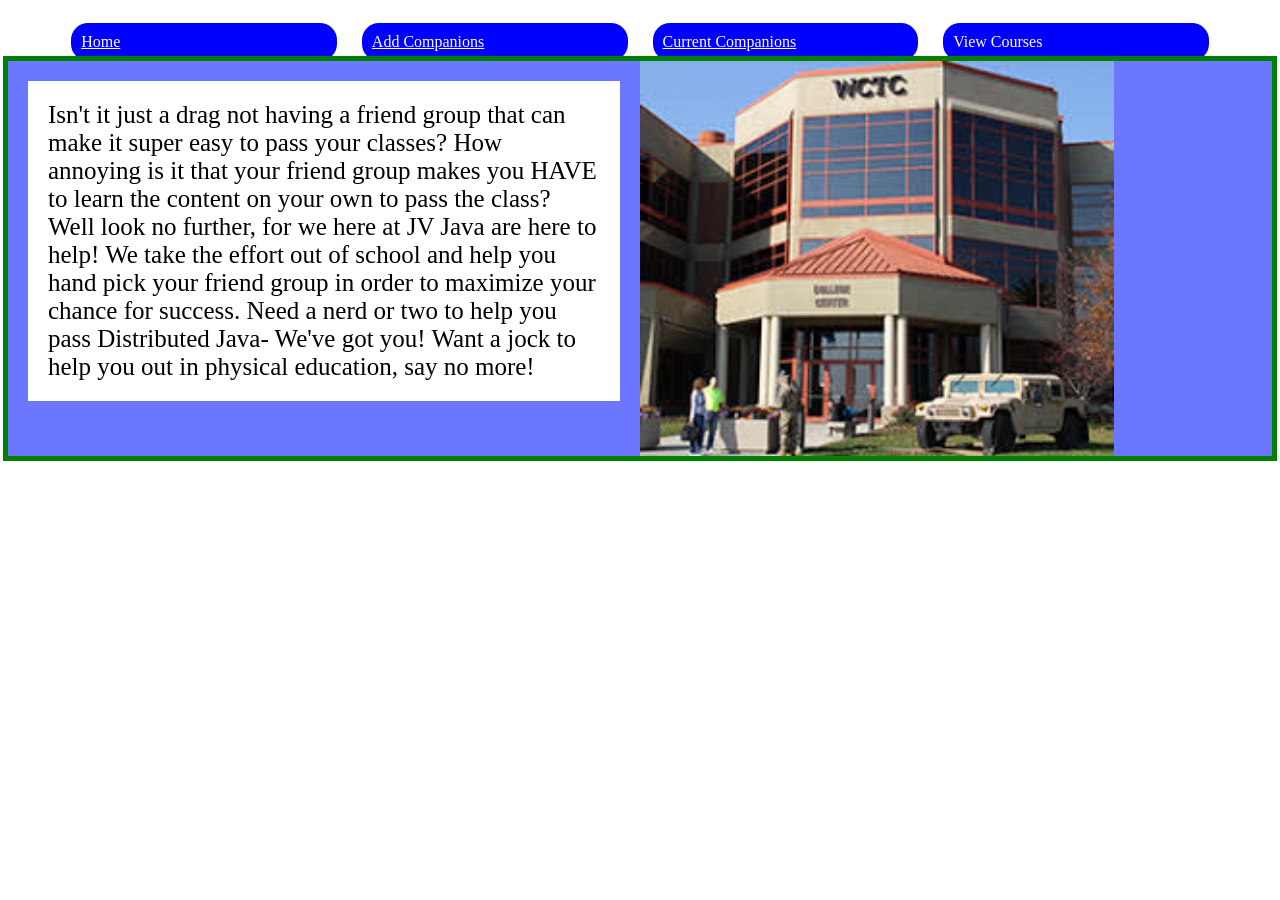
<file: index.html>
<!DOCTYPE html>
<html lang="en">
<head>
    <link rel="stylesheet" href="allStyles.css">
    <meta charset="UTF-8">
    <title>Title</title>

</head>
<body>
        <div class="navigationWrapper">
            <a href="index.html" id="indexPage" class="urlNav">
                Home
            </a>
            <a href="companions.html" id="companionsPage" class="urlNav">
                Add Companions
            </a>
            <a href="currentCompanions.html" id="currentCompanionsPage" class="urlNav">
                Current Companions
            </a>
            <div href="courses" id="coursePage" class="urlNav">
                View Courses
            </div>
        </div>
        <div id="content">
        <div class="homeInfo">
            <p class="pageText">Isn't it just a drag not having a friend group that can make it super easy to pass your classes? How annoying is it that your
                friend group makes you HAVE to learn the content on your own to pass the class? Well look no further, for we here at JV Java are here to help! We
            take the effort out of school and help you hand pick your friend group in order to maximize your chance for success. Need a nerd or two to help you pass
            Distributed Java- We've got you! Want a jock to help you out in physical education, say no more!</p>
            <img src="img/wctc.jpg" width="75%">
        </div>
    </div>
</body>
<script src="https://code.jquery.com/jquery-3.4.1.min.js">
</script>
<script src="src/test.js"></script>
</html>
</file>
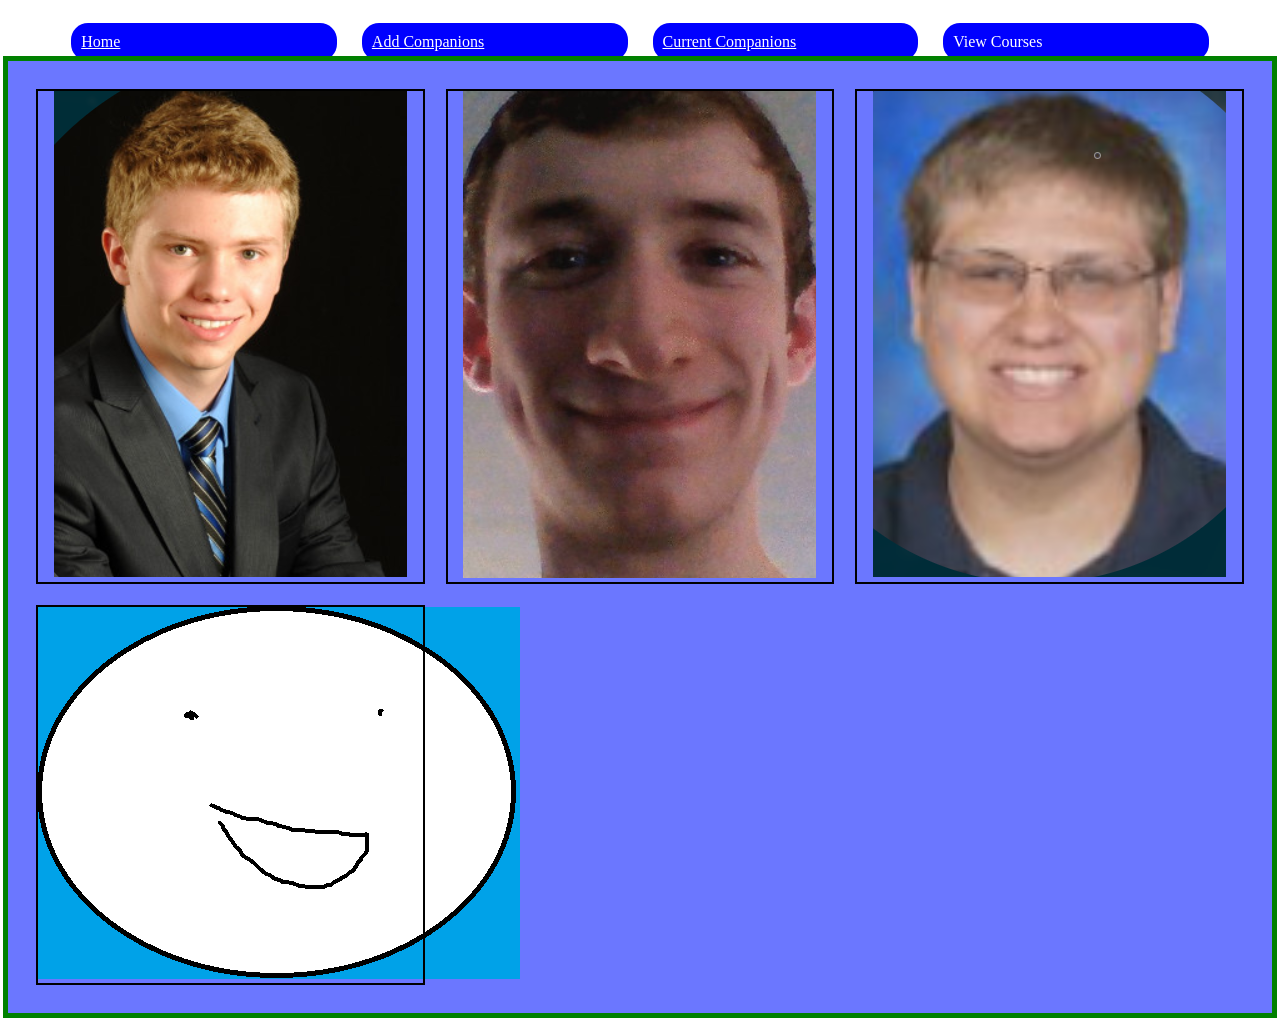
<file: companions.html>
<!DOCTYPE html>
<html lang="en">
<head>
    <link rel="stylesheet" href="allStyles.css">

    <meta charset="UTF-8">
    <title>Title</title>
</head>
<body>
    <div class="navigationWrapper">
        <a href="index.html" id="indexPage" class="urlNav">
            Home
        </a>
        <a href="companions.html" id="companionsPage" class="urlNav">
            Add Companions
        </a>
        <a href="currentCompanions.html" id="currentCompanionsPage" class="urlNav">
            Current Companions
        </a>
        <div href="courses" id="coursePage" class="urlNav">
            View Courses
        </div>
    </div>
    <div id="content">
        <div class = "companionSummary">
            <div class="person">
                <a href="noah.html">
                    <img src="img/noah.png" class="companionImage">
                </a>
            </div>

            <div class="person">
                <img src="img/cyrus.png" class="companionImage" >
            </div>

            <div class="person">
                <img src="img/lavendor.png"  class="companionImage" >
            </div>

            <div class="person">
                <img src="img/testing.png"  class="companionImage">
            </div>

        </div>
    </div>


</body>
<script src="https://code.jquery.com/jquery-3.4.1.min.js"></script>
<script src="source.js"></script>
</html>
</file>
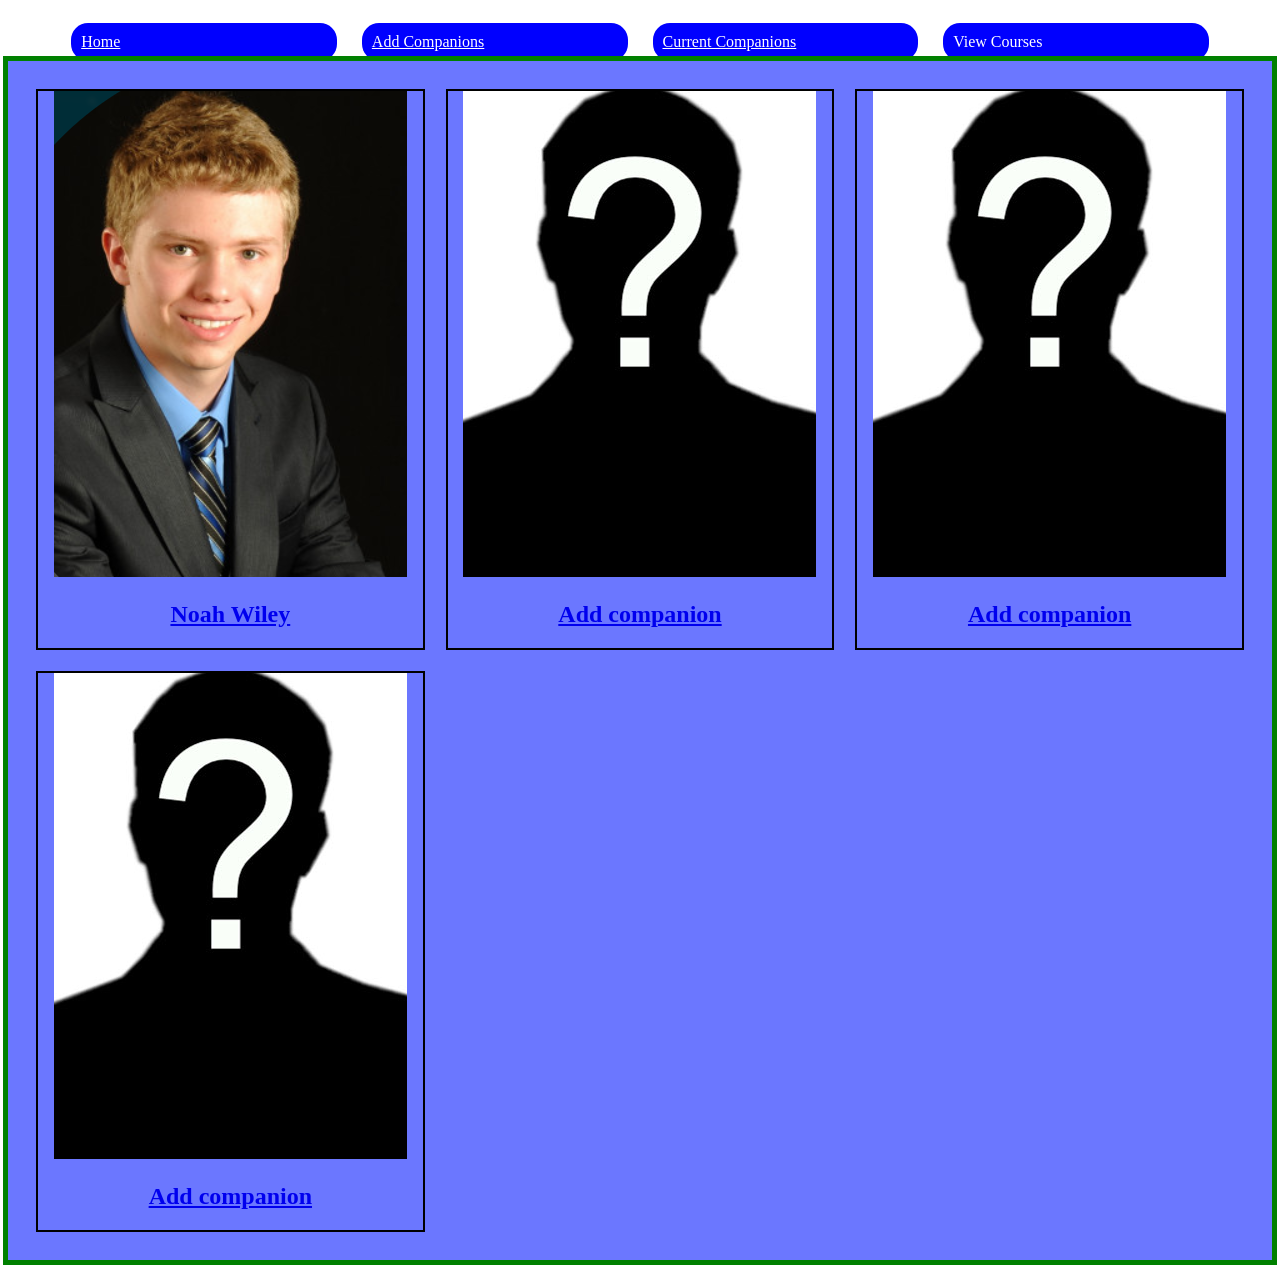
<file: currentCompanions.html>
<!DOCTYPE html>
<html lang="en">
<head>
    <link rel="stylesheet" href="allStyles.css">

    <meta charset="UTF-8">
    <title>Title</title>
</head>
<body>
<div class="navigationWrapper">
    <a href="index.html" id="indexPage" class="urlNav">
        Home
    </a>
    <a href="companions.html" id="companionsPage" class="urlNav">
        Add Companions
    </a>
    <a href="currentCompanions.html" id="currentCompanionsPage" class="urlNav">
        Current Companions
    </a>
    <div href="courses" id="coursePage" class="urlNav">
        View Courses
    </div>
</div>
<div id="content">
    <div class = "companionSummary">
        <div class="person">
            <a href="noah.html">
                <img src="img/noah.png" class="companionImage">
                <h2>Noah Wiley</h2>
            </a>
        </div>

        <div class="person">
            <a href="companions.html">
                <img src="img/mysterMan.png" class="companionImage" >
                <h2>Add companion</h2>
            </a>

        </div>

        <div class="person">
            <a href="companions.html">
                <img src="img/mysterMan.png" class="companionImage" >
                <h2>Add companion</h2>
            </a>
        </div>

        <div class="person">
            <a href="companions.html">
                <img src="img/mysterMan.png" class="companionImage" >
                <h2>Add companion</h2>
            </a>
        </div>

    </div>
</div>


</body>
<script src="https://code.jquery.com/jquery-3.4.1.min.js"></script>
<script src="source.js"></script>
</html>
</file>
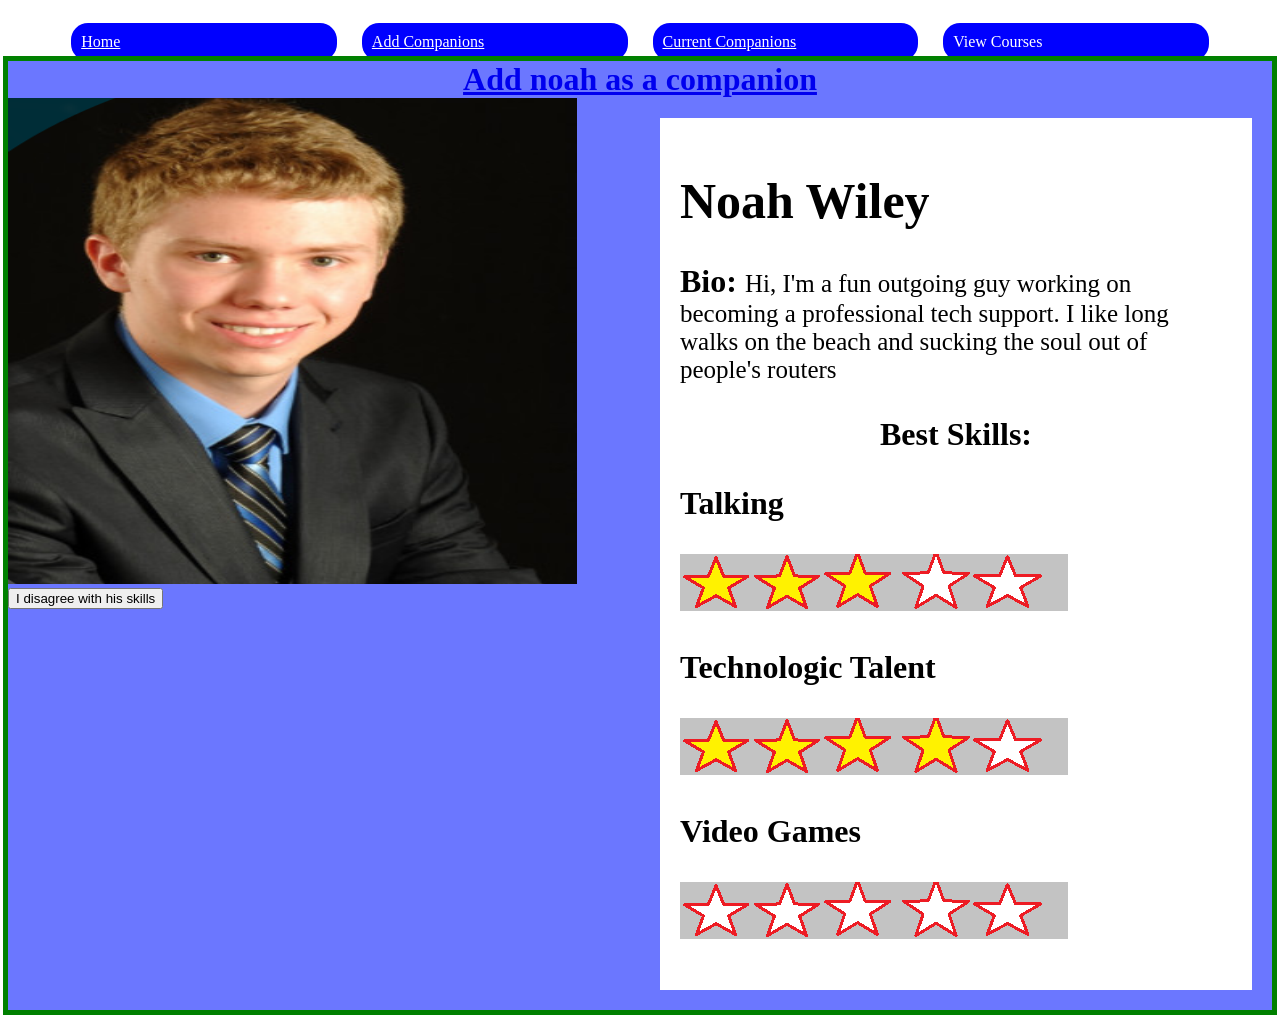
<file: noah.html>
<!DOCTYPE html>
<html lang="en">
<head>
    <link rel="stylesheet" href="allStyles.css">
    <meta charset="UTF-8">
    <title>Title</title>

</head>
<body>
<div class="navigationWrapper">
    <a href="index.html" id="indexPage" class="urlNav">
        Home
    </a>
    <a href="companions.html" id="companionsPage" class="urlNav">
        Add Companions
    </a>
    <a href="currentCompanions.html" id="currentCompanionsPage" class="urlNav">
        Current Companions
    </a>
    <div href="courses" id="coursePage" class="urlNav">
        View Courses
    </div>
</div>
<div id="content">
    <div id="addCompanion">
        <a href = "currentCompanions.html" >
            <div center>Add noah as a companion</div>
        </a>
    </div>
    <div class="homeInfo">
        <div class="noahPage">
            <img src="img/noah.png" width="90%" height="486">
            <button id="disagreeWithSkills">I disagree with his skills</button>
            <div id="disagreeText" hidden>
                <h2>What do you rate his skills?</h2>
                <p>
                Talking:
                1<input type="radio" name="skills" value="1">
                2<input type="radio" name="skills" value="2">
                3<input type="radio" name="skills" value="3">
                4<input type="radio" name="skills" value="4">
                5<input type="radio" name="skills" value="5">
                <br>
                    Tech Talent:
                    1<input type="radio" name="techTalent" value="1">
                    2<input type="radio" name="techTalent" value="2">
                    3<input type="radio" name="techTalent" value="3">
                    4<input type="radio" name="techTalent" value="4">
                    5<input type="radio" name="techTalent" value="5">
                    <br>
                    Video games:
                    1<input type="radio" name="videoGames" value="1">
                    2<input type="radio" name="videoGames" value="2">
                    3<input type="radio" name="videoGames" value="3">
                    4<input type="radio" name="videoGames" value="4">
                    5<input type="radio" name="videoGames" value="5">
                    <br>
                    Explain your reasoning
                    <input type="text" id="reasoning">
                <p id="errorText" hidden>You must submit a reasoning</p>
                    <button id="submitSkills" type="submit">Submit</button>
                </p>


            </div>
        </div>
        <div class="pageText">
            <h1>Noah Wiley</h1>
            <span class="companionDetailTitles">Bio: </span><span>Hi, I'm a fun outgoing guy working on becoming a professional tech support. I like long walks on the beach and sucking the soul out of people's routers</span>
            <p class="companionDetailTitles" align="center">Best Skills:<p>

            <p class="companionDetailTitles">Talking</p> <p><img src="img/3Star.png"></p>
            <p class="companionDetailTitles">Technologic Talent</p> <p><img src="img/4Star.png"></p>
            <p class="companionDetailTitles">Video Games</p> <p><img src="img/starTemplate.png"></p>
        </div>
    </div>

</div>
</body>
<script src="https://code.jquery.com/jquery-3.4.1.min.js"></script>
<script src="source.js"></script>
</html>
</file>
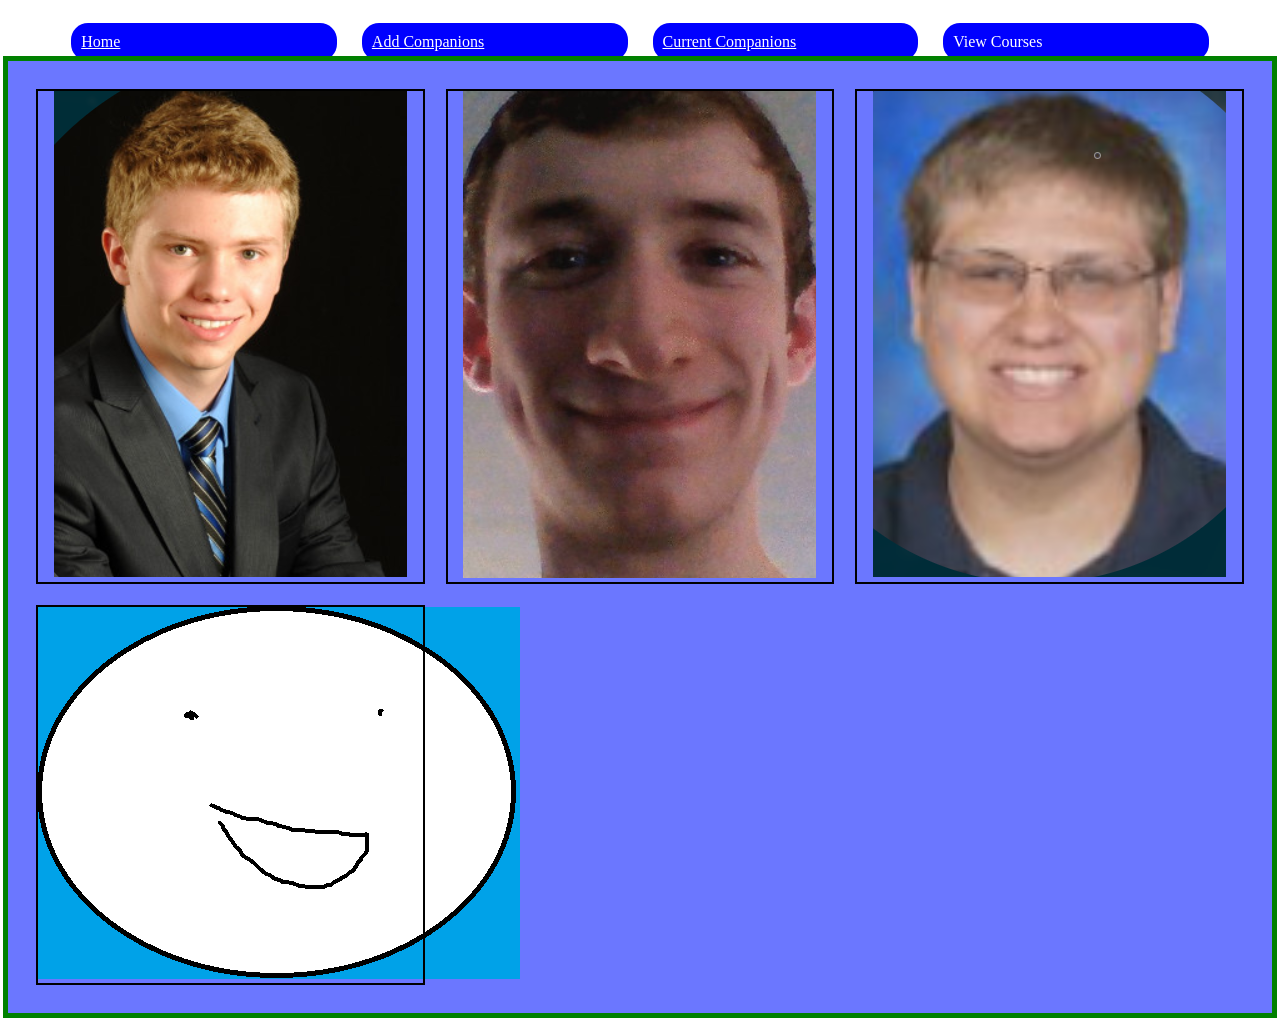
<file: web/companions.html>
<!DOCTYPE html>
<html lang="en">
<head>
    <link rel="stylesheet" href="allStyles.css">

    <meta charset="UTF-8">
    <title>Title</title>
</head>
<body>
    <div class="navigationWrapper">
        <a href="home.html" id="indexPage" class="urlNav">
            Home
        </a>
        <a href="companions.html" id="companionsPage" class="urlNav">
            Add Companions
        </a>
        <a href="currentCompanions.html" id="currentCompanionsPage" class="urlNav">
            Current Companions
        </a>
        <div href="courses" id="coursePage" class="urlNav">
            View Courses
        </div>
    </div>
    <div id="content">
        <div class = "companionSummary">
            <div class="person">
                <a href="noah.html">
                    <img src="img/paul.jpg" class="companionImage">
                </a>
            </div>

            <div class="person">
                <img src="img/cyrus.png" class="companionImage" >
            </div>

            <div class="person">
                <img src="img/lavendor.png"  class="companionImage" >
            </div>

            <div class="person">
                <img src="img/testing.png"  class="companionImage">
            </div>

        </div>
    </div>


</body>
<script src="https://code.jquery.com/jquery-3.4.1.min.js"></script>
<script src="source.js"></script>
</html>
</file>
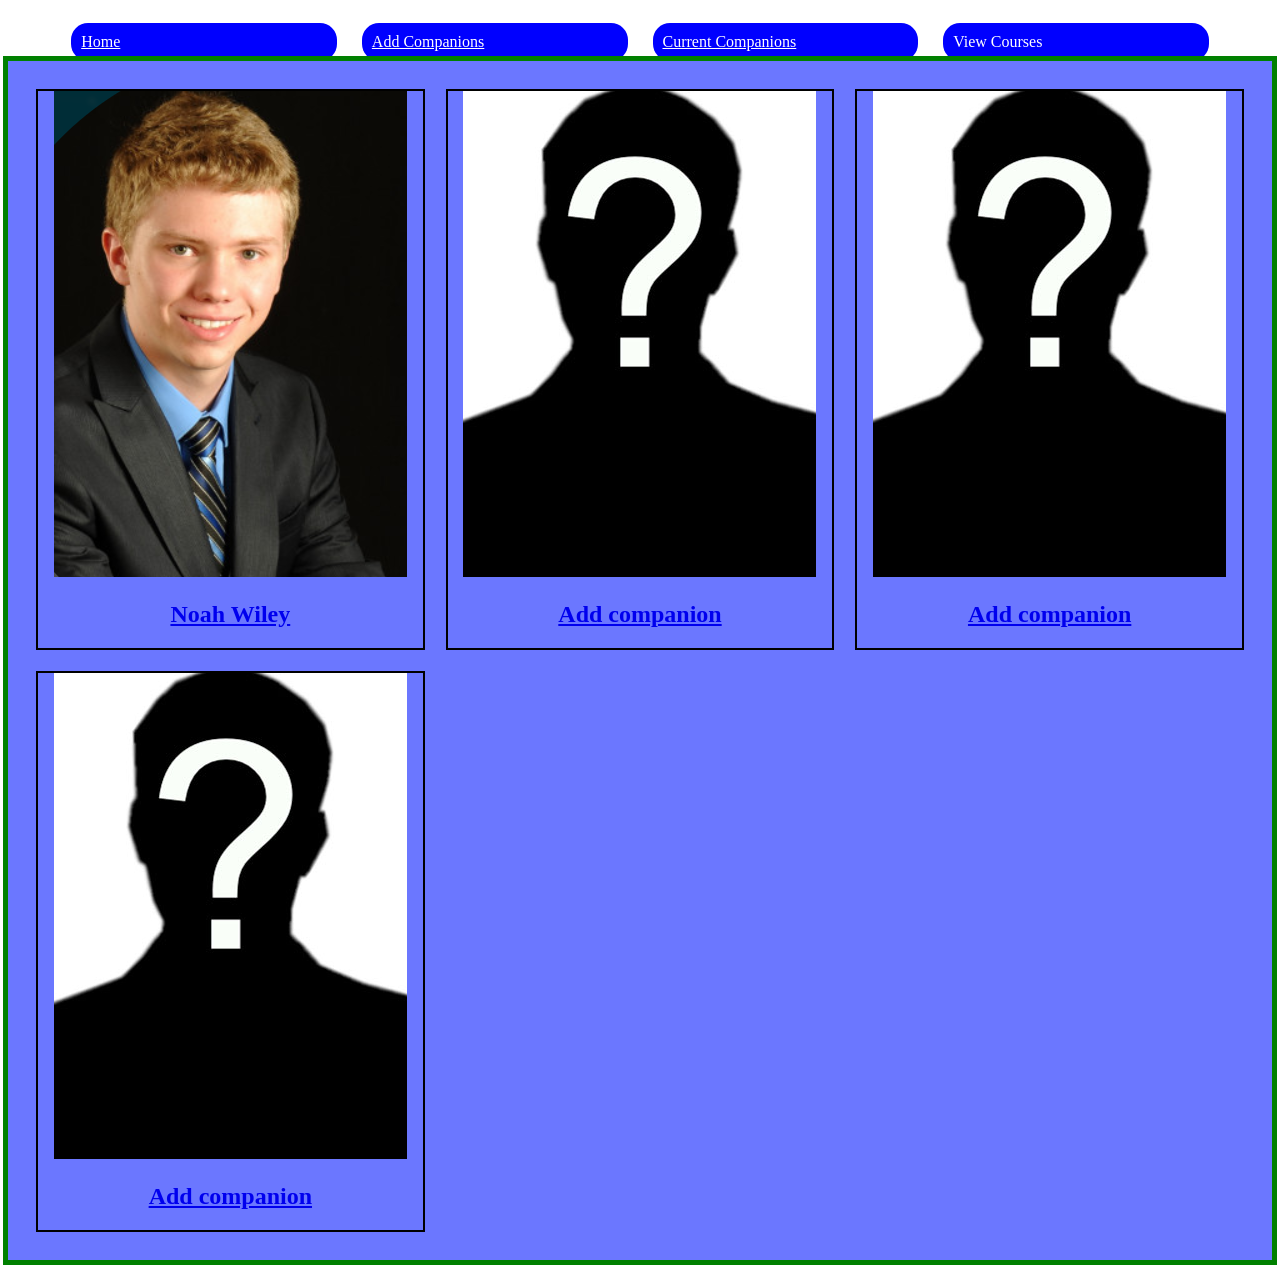
<file: web/currentCompanions.html>
<!DOCTYPE html>
<html lang="en">
<head>
    <link rel="stylesheet" href="allStyles.css">

    <meta charset="UTF-8">
    <title>Title</title>
</head>
<body>
<div class="navigationWrapper">
    <a href="home.html" id="indexPage" class="urlNav">
        Home
    </a>
    <a href="companions.html" id="companionsPage" class="urlNav">
        Add Companions
    </a>
    <a href="currentCompanions.html" id="currentCompanionsPage" class="urlNav">
        Current Companions
    </a>
    <div href="courses" id="coursePage" class="urlNav">
        View Courses
    </div>
</div>
<div id="content">
    <div class = "companionSummary">
        <div class="person">
            <a href="noah.html">
                <img src="img/paul.jpg" class="companionImage">
                <h2>Noah Wiley</h2>
            </a>
        </div>

        <div class="person">
            <a href="companions.html">
                <img src="img/mysterMan.png" class="companionImage" >
                <h2>Add companion</h2>
            </a>

        </div>

        <div class="person">
            <a href="companions.html">
                <img src="img/mysterMan.png" class="companionImage" >
                <h2>Add companion</h2>
            </a>
        </div>

        <div class="person">
            <a href="companions.html">
                <img src="img/mysterMan.png" class="companionImage" >
                <h2>Add companion</h2>
            </a>
        </div>

    </div>
</div>


</body>
<script src="https://code.jquery.com/jquery-3.4.1.min.js"></script>
<script src="source.js"></script>
</html>
</file>
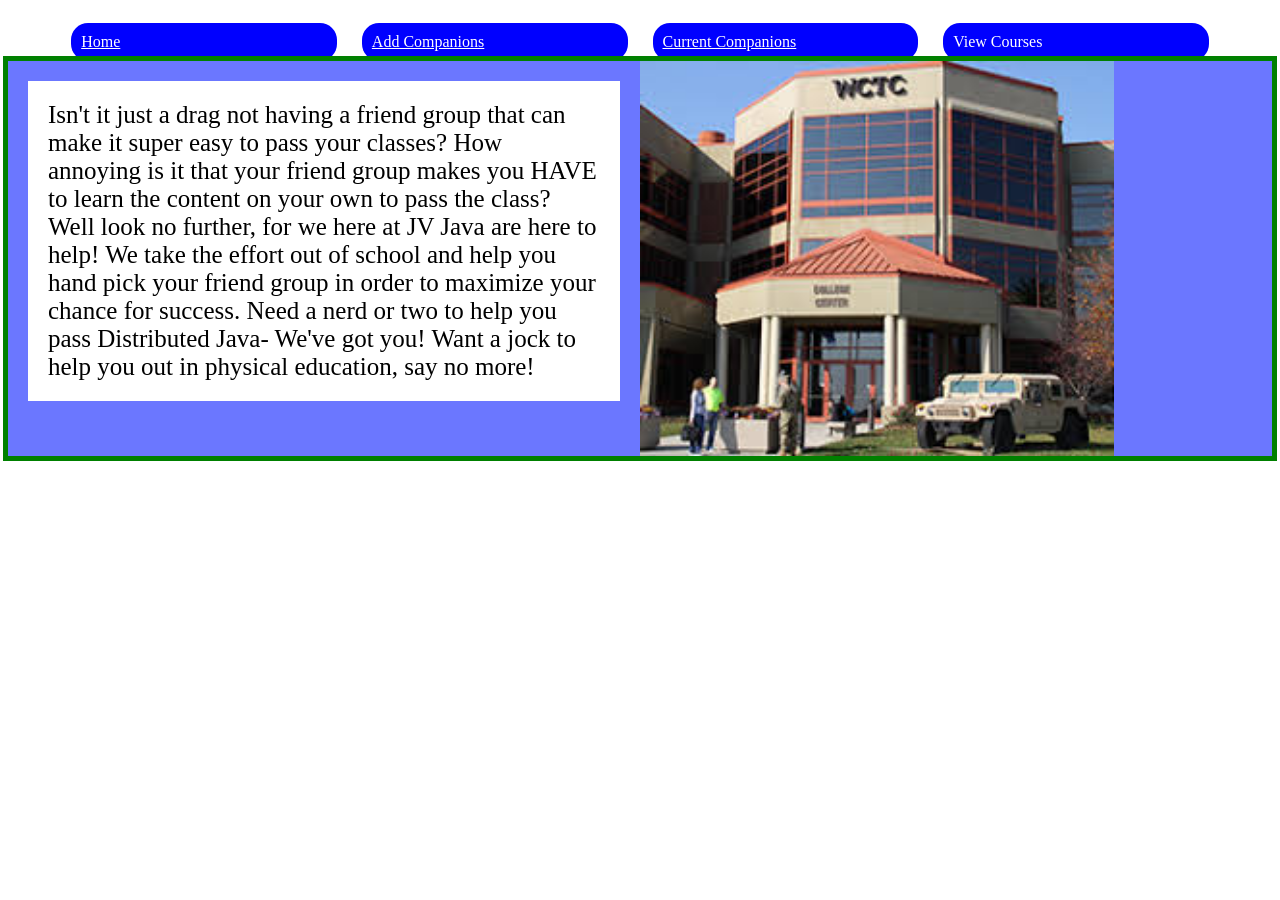
<file: web/home.html>
<!DOCTYPE html>
<html lang="en">
<head>
    <link rel="stylesheet" href="allStyles.css">
    <meta charset="UTF-8">
    <title>Title</title>

</head>
<body>
        <div class="navigationWrapper">
            <a href="home.html" id="indexPage" class="urlNav">
                Home
            </a>
            <a href="companions.html" id="companionsPage" class="urlNav">
                Add Companions
            </a>
            <a href="currentCompanions.html" id="currentCompanionsPage" class="urlNav">
                Current Companions
            </a>
            <div href="courses" id="coursePage" class="urlNav">
                View Courses
            </div>
        </div>
        <div id="content">
        <div class="homeInfo">
            <p class="pageText">Isn't it just a drag not having a friend group that can make it super easy to pass your classes? How annoying is it that your
                friend group makes you HAVE to learn the content on your own to pass the class? Well look no further, for we here at JV Java are here to help! We
            take the effort out of school and help you hand pick your friend group in order to maximize your chance for success. Need a nerd or two to help you pass
            Distributed Java- We've got you! Want a jock to help you out in physical education, say no more!</p>
            <img src="img/wctc.jpg" width="75%">
        </div>
    </div>
</body>
<script src="https://code.jquery.com/jquery-3.4.1.min.js">
</script>
<script src="src/test.js"></script>
</html>
</file>
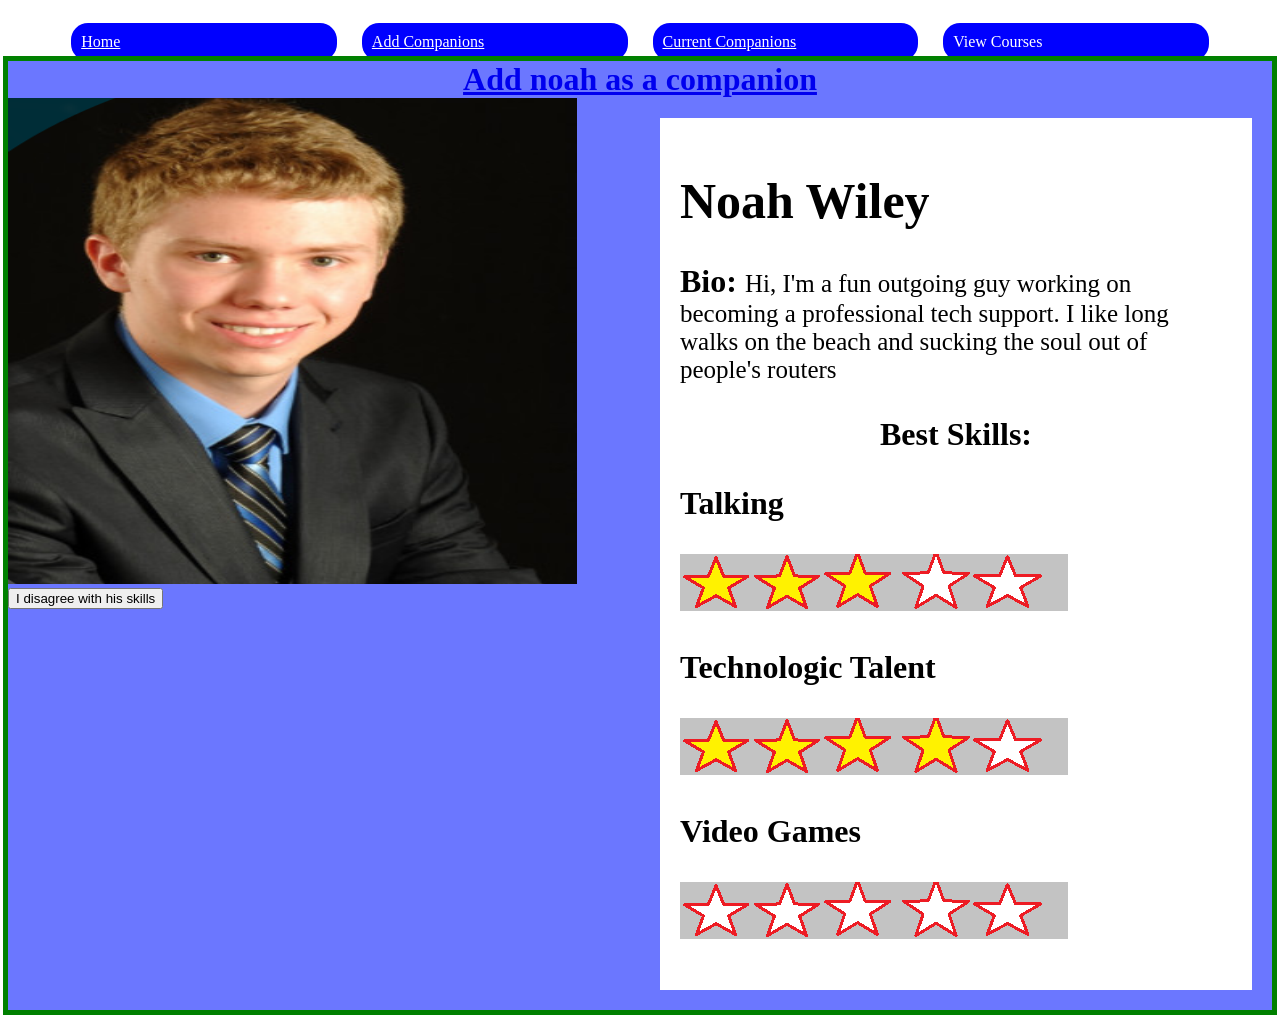
<file: web/noah.html>
<!DOCTYPE html>
<html lang="en">
<head>
    <link rel="stylesheet" href="allStyles.css">
    <meta charset="UTF-8">
    <title>Title</title>

</head>
<body>
<div class="navigationWrapper">
    <a href="home.html" id="indexPage" class="urlNav">
        Home
    </a>
    <a href="companions.html" id="companionsPage" class="urlNav">
        Add Companions
    </a>
    <a href="currentCompanions.html" id="currentCompanionsPage" class="urlNav">
        Current Companions
    </a>
    <div href="courses" id="coursePage" class="urlNav">
        View Courses
    </div>
</div>
<div id="content">
    <div id="addCompanion">
        <a href = "currentCompanions.html" >
            <div center>Add noah as a companion</div>
        </a>
    </div>
    <div class="homeInfo">
        <div class="noahPage">
            <img src="img/paul.jpg" width="90%" height="486">
            <button id="disagreeWithSkills">I disagree with his skills</button>
            <div id="disagreeText" hidden>
                <h2>What do you rate his skills?</h2>
                <p>
                Talking:
                1<input type="radio" name="skills" value="1">
                2<input type="radio" name="skills" value="2">
                3<input type="radio" name="skills" value="3">
                4<input type="radio" name="skills" value="4">
                5<input type="radio" name="skills" value="5">
                <br>
                    Tech Talent:
                    1<input type="radio" name="techTalent" value="1">
                    2<input type="radio" name="techTalent" value="2">
                    3<input type="radio" name="techTalent" value="3">
                    4<input type="radio" name="techTalent" value="4">
                    5<input type="radio" name="techTalent" value="5">
                    <br>
                    Video games:
                    1<input type="radio" name="videoGames" value="1">
                    2<input type="radio" name="videoGames" value="2">
                    3<input type="radio" name="videoGames" value="3">
                    4<input type="radio" name="videoGames" value="4">
                    5<input type="radio" name="videoGames" value="5">
                    <br>
                    Explain your reasoning
                    <input type="text" id="reasoning">
                <p id="errorText" hidden>You must submit a reasoning</p>
                    <button id="submitSkills" type="submit">Submit</button>
                </p>


            </div>
        </div>
        <div class="pageText">
            <h1>Noah Wiley</h1>
            <span class="companionDetailTitles">Bio: </span><span>Hi, I'm a fun outgoing guy working on becoming a professional tech support. I like long walks on the beach and sucking the soul out of people's routers</span>
            <p class="companionDetailTitles" align="center">Best Skills:<p>

            <p class="companionDetailTitles">Talking</p> <p><img src="img/3Star.png"></p>
            <p class="companionDetailTitles">Technologic Talent</p> <p><img src="img/4Star.png"></p>
            <p class="companionDetailTitles">Video Games</p> <p><img src="img/starTemplate.png"></p>
        </div>
    </div>

</div>
</body>
<script src="https://code.jquery.com/jquery-3.4.1.min.js"></script>
<script src="source.js"></script>
</html>
</file>
<file: allStyles.css>
.navigationWrapper{
    width: 90%;
    margin: 0 auto;
    display:grid;
    grid-template-columns: 1fr 1fr 1fr 1fr;
    padding-top: 15px;
    grid-gap: 25px
}

.urlNav{
    background: blue;
    color: white;
    padding: 10px;
    border-radius: 17px;
}
.urlNav:hover{
    background-color: #5fa4ff
}

.companionSummary{
    display:grid;
    grid-template-columns: repeat(auto-fit, minmax(353px, 1fr));
    outline: 5px solid green;
    grid-gap: 25px;
    padding: 30px;
}

.person{
    align: center;
    text-align: center;
    outline: 2px solid black;
}
.companionDetailTitles{
    font-size: 32px;
    font-weight:bold;
}
#errorText{
    color:red;
}
#disagreeText{
    background-color: white;
    font-size: 25px;
}
#addCompanion{
    display: inline;
    background-color: white;
    text-align:center;
    font-size: 32px;
    font-weight: bold;
}
.homeInfo{
    display: grid;
    grid-template-columns: 1fr 1fr;
}
#content{
    background-color: #6b77ff ;
    outline: 5px solid green;

}
.pageText{
    background-color: white;
    margin: 20px;
    padding: 20px;
    display: inline;
    font-size: 25px;
    height: fit-content;
}
</file>
<file: web/allStyles.css>
.navigationWrapper{
    width: 90%;
    margin: 0 auto;
    display:grid;
    grid-template-columns: 1fr 1fr 1fr 1fr;
    padding-top: 15px;
    grid-gap: 25px
}

.urlNav{
    background: blue;
    color: white;
    padding: 10px;
    border-radius: 17px;
}
.urlNav:hover{
    background-color: #5fa4ff
}

.companionSummary{
    display:grid;
    grid-template-columns: repeat(auto-fit, minmax(353px, 1fr));
    outline: 5px solid green;
    grid-gap: 25px;
    padding: 30px;
}

.person{
    align: center;
    text-align: center;
    outline: 2px solid black;
}
.companionDetailTitles{
    font-size: 32px;
    font-weight:bold;
}
#errorText{
    color:red;
}
#disagreeText{
    background-color: white;
    font-size: 25px;
}
#addCompanion{
    display: inline;
    background-color: white;
    text-align:center;
    font-size: 32px;
    font-weight: bold;
}
.homeInfo{
    display: grid;
    grid-template-columns: 1fr 1fr;
}
#content{
    background-color: #6b77ff ;
    outline: 5px solid green;

}
.pageText{
    background-color: white;
    margin: 20px;
    padding: 20px;
    display: inline;
    font-size: 25px;
    height: fit-content;
}
</file>
